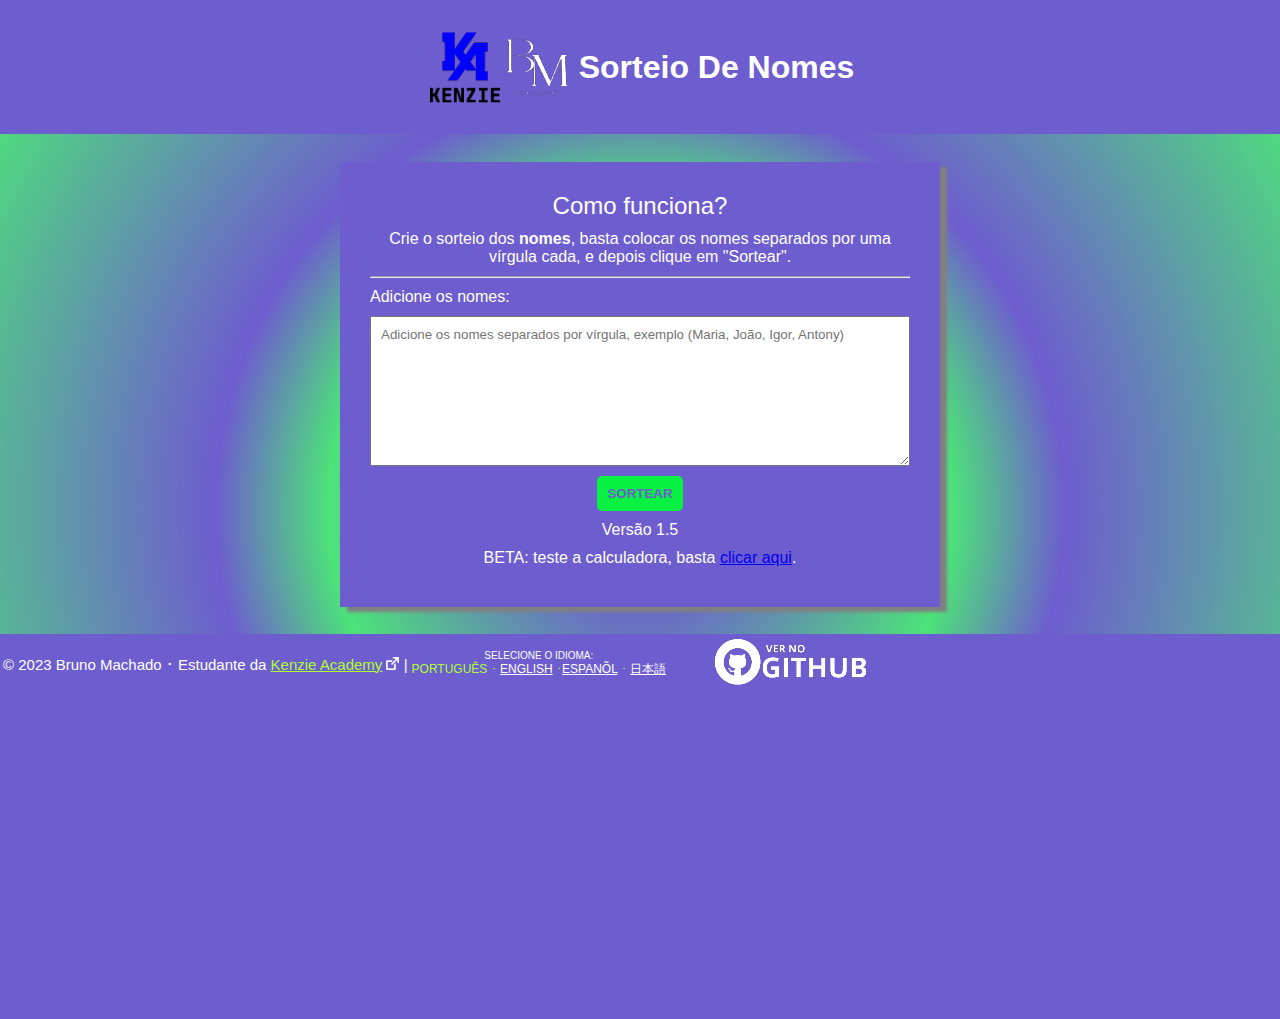
<file: index.html>
<!DOCTYPE html>
<html lang="pt-BR">    
    <head>
        <meta charset="UTF-8" />
        <title>Sorteio de Nomes por Bruno Machado</title>
        <link rel="shortcut icon" href="./assets/img/bm.svg" type="image/x-icon"/>
        <link rel="stylesheet" href="./assets/css/style.css"/>
        
    </head>
    <body>

        <header>
            <img src="./assets/img/logoreadme.svg" alt="Logo Aplicativo de sorteio">
            <h1>Sorteio De Nomes</h1>
        </header>

        <main class="app">

            <section>
                
                <h2>Como funciona?</h2>
                <p>Crie o sorteio dos <strong>nomes</strong>, basta colocar os nomes separados por uma vírgula cada, e depois clique em "Sortear".</p>
                
                <hr>

                <p class="text-left">Adicione os nomes:</p>

                
                <div class="formulario">

                    <label for="entradaNomes">Adicione os nomes para o sorteio</label>
                    <textarea id="entradaNomes"   placeholder="Adicione os nomes separados por vírgula, exemplo (Maria, João, Igor, Antony)"></textarea>

                    <button class="botaoSortear">Sortear</button>
                </div>

                <div class="resultado">
                    
                    <span class="fechar">X</span>
                    <p>Resultado:</p>
                
                </div>
                <div class="versao">
                    <p class="versão">Versão 1.5</p>
                    <p>BETA: teste a calculadora, basta <a href="./app/calculadora.html">clicar aqui</a>.</p>
                </div>

            </section>
            
        </main>

        
        <footer>
            <table>
                <tr>
                    <td>
            <p class="creditos"> <p class="creditos">© 2023 Bruno Machado ･ Estudante da <a href="https://kenzie.com.br/" target="_blank">Kenzie Academy</a> <img src="./assets/img/ext.png" alt="" width="13px" height="13px"/>    |   </p>
                    </td>
                    <td>
                        <p class="idiomas">Selecione o idioma:</p> <p class="selector"> Português ･ <a href="./../lang/en/index.html">English</a> ･<a href="./lang/es/index.html">Espanõl</a> ･ <a href="./lang/jp/index.html">日本語</a></p>  
                    </td>
                    <td>
                        <a href="https://github.com/brunoasbryan/app_sorteio" target="_blank"><img class="githubimg" src="./assets/img/github_blk.png" alt="Ver no GitHub"/></a>
                    </td>
                </tr>
            </table>
        </footer>

    </body>
    <script src="./assets/scripts/script.js"></script>
</html>
</file>
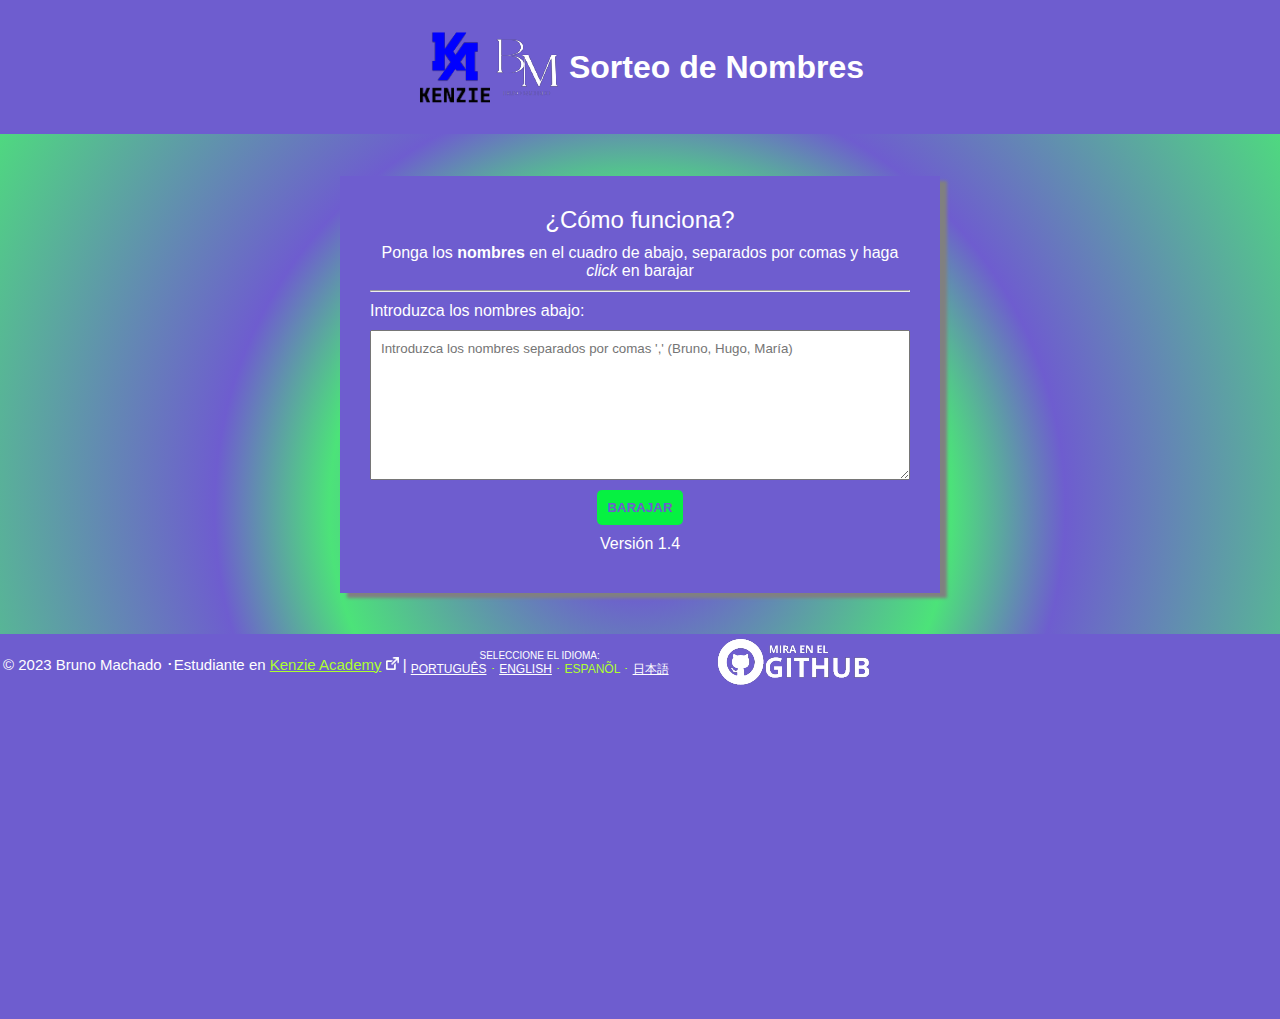
<file: es/index.html>
<!DOCTYPE html>
<html lang="es">    
    <head>
        <meta charset="UTF-8" />
        <title>Rifador de Nombres</title>
        <link rel="shortcut icon" href="./../assets/img/bm.svg" type="image/x-icon">
        <link rel="stylesheet" href="./../assets/css/style.css">
        
    </head>
    <body>

        <header>
            <img src="./../assets/img/logoreadme.svg" alt="Logo Aplicativo de sorteio">
            <h1>Sorteo de Nombres</h1>
        </header>

        <main class="app">

            <section>
                
                <h2>¿Cómo funciona?</h2>
                <p>Ponga los <strong>nombres</strong> en el cuadro de abajo, separados por comas y haga <em>click</em> en barajar</p>
                
                <hr>

                <p class="text-left">Introduzca los nombres abajo:</p>

                
                <div class="formulario">

                    <label for="entradaNomes">Nombres abajo:</label>
                    <textarea id="entradaNomes" placeholder="Introduzca los nombres separados por comas ',' (Bruno, Hugo, María)"></textarea>

                    <button class="botaoSortear">Barajar</button>
                    <p class="versão">Versión 1.4</p>
                </div>

                <div class="resultado">
                    
                    <span class="fechar">X</span>
                    <p>WINNER:</p>
                
                </div>

            </section>
            
        </main>

        
        <footer>
            <table>
                <tr>
                    <td>
            <p class="creditos"> <p class="creditos">© 2023 Bruno Machado ･Estudiante en <a href="https://kenzie.com.br/" target="_blank">Kenzie Academy</a> <img src="./../assets/img/ext.png" alt="" width="13px" height="13px"/> |   </p>
                    </td>
                    <td>
                        <p class="idiomas">Seleccione el idioma:</p> <p class="selector"> <a href="./../index.html">Português</a> ･ <a href="./../en/index.html">English</a> ･ Espanõl ･ <a href="./../jp/index.html">日本語</a></p>  
                    </td>
                    <td>
                        <a href="https://github.com/brunoasbryan/app_sorteio" target="_blank"><img class="githubimg" src="./../assets/img/githutb_blk-es.png" alt="Mira en el GitHub"/></a>
                    </td>
                </tr>
            </table>
        </footer>

    </body>
    <script src="./../assets/scripts/script-es.js"></script>
</html>
</file>
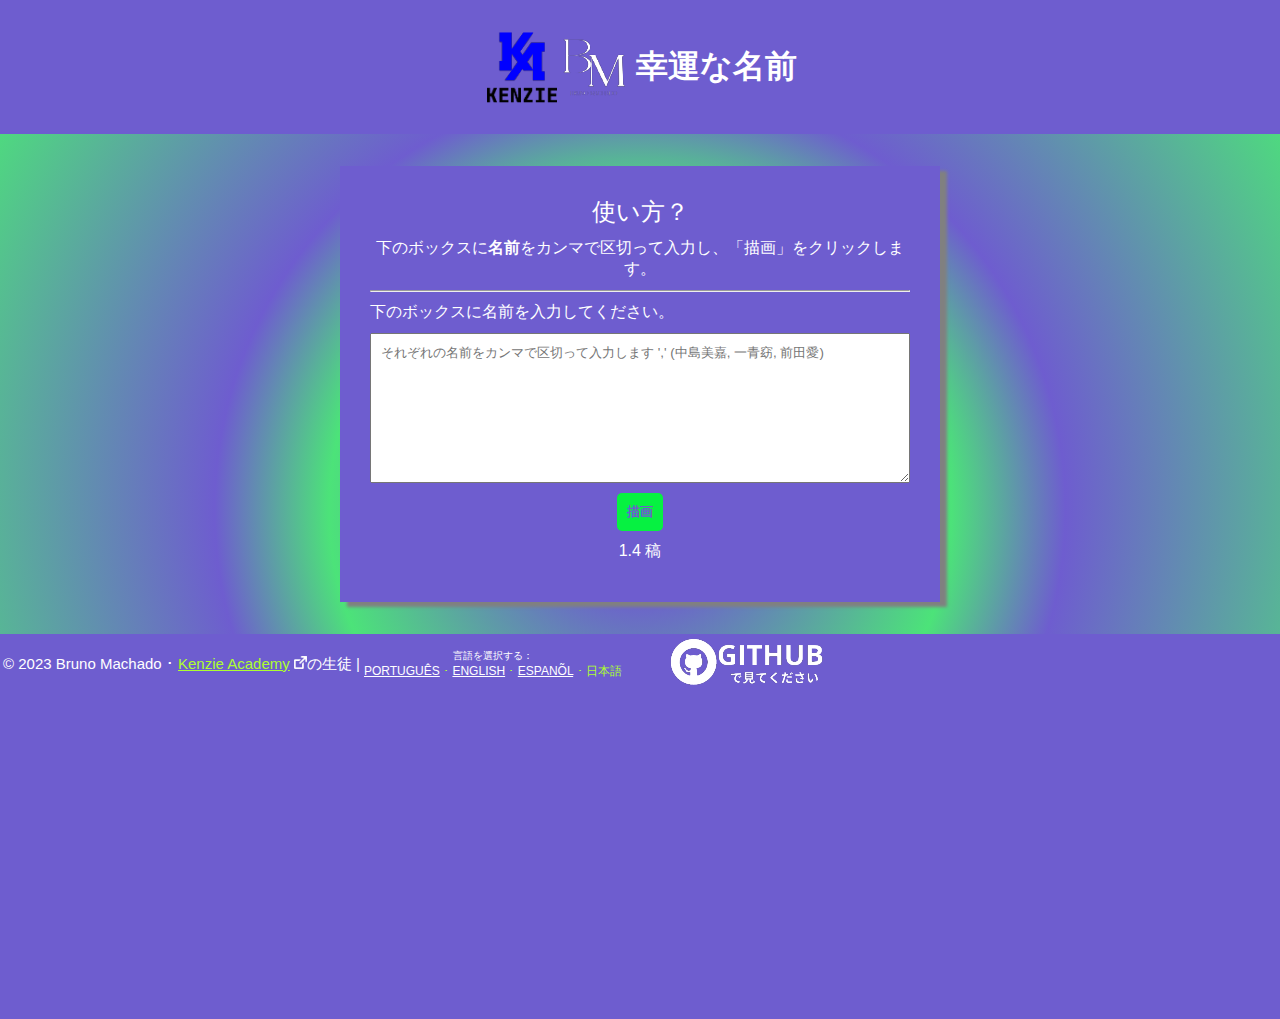
<file: jp/index.html>
<!DOCTYPE html>
<html lang="ja-ja">    
    <head>
        <meta charset="UTF-8" />
        <title>ネームドロワー</title>
        <link rel="shortcut icon" href="./../assets/img/bm.svg" type="image/x-icon">
        <link rel="stylesheet" href="./../assets/css/style.css">
        
    </head>
    <body>

        <header>
            <img src="./../assets/img/logoreadme.svg" alt="Logo Aplicativo de sorteio">
            <h1>幸運な名前</h1>
        </header>

        <main class="app">

            <section>
                
                <h2>使い方？</h2>
                <p>下のボックスに<strong>名前</strong>をカンマで区切って入力し、「描画」をクリックします。</p>
                
                <hr>

                <p class="text-left">下のボックスに名前を入力してください。</p>

                
                <div class="formulario">

                    <label for="entradaNomes">以下に名前を記載します。</label>
                    <textarea id="entradaNomes" placeholder="それぞれの名前をカンマで区切って入力します ',' (中島美嘉, 一青窈, 前田愛)"></textarea>

                    <button class="botaoSortear">描画</button>
                    <p class="versão">1.4 稿</p>
                </div>

                <div class="resultado">
                    
                    <span class="fechar">X</span>
                    <p>勝者:</p>
                
                </div>

            </section>
            
        </main>

        
        <footer>
            <table>
                <tr>
                    <td>
            <p class="creditos"> <p class="creditos">© 2023 Bruno Machado ･ <a href="https://kenzie.com.br/" target="_blank">Kenzie Academy</a> <img src="./../assets/img/ext.png" alt="" width="13px" height="13px"/>の生徒   |   </p>
                    </td>
                    <td>
                        <p class="idiomas">言語を選択する：</p> <p class="selector"> <a href="./../index.html">Português</a> ･ <a href="./../en/index.html">English</a> ･ <a href="./../es/index.html">Espanõl</a> ･ 日本語</p>  
                    </td>
                    <td>
                        <a href="https://github.com/brunoasbryan/app_sorteio" target="_blank"><img class="githubimg" src="./../assets/img/github_blk-ja.png" alt="Mira en el GitHub"/></a>
                    </td>
                </tr>
            </table>
        </footer>

    </body>
    <script src="./../assets/scripts/script-jp.js"></script>
</html>
</file>
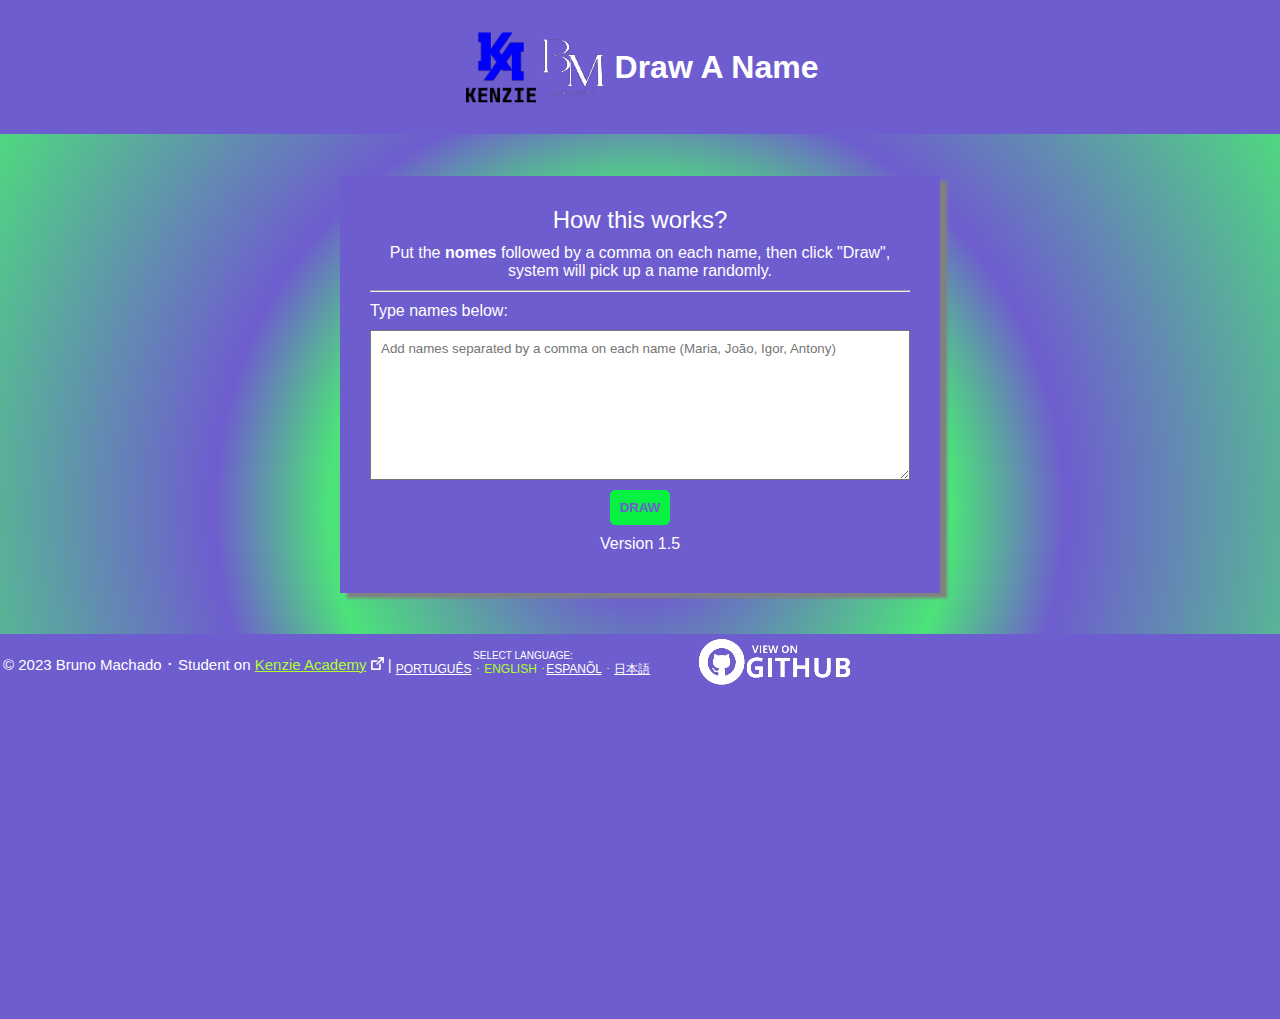
<file: lang/en/index.html>
<!DOCTYPE html>
<html lang="pt-br">    
    <head>
        <meta charset="UTF-8" />
        <title>Name Raffler by Bruno Machado</title>
        <link rel="shortcut icon" href="./../../assets/img/bm.svg" type="image/x-icon">
        <link rel="stylesheet" href="./../../assets/css/style.css">
        
    </head>
    <body>

        <header>
            <img src="./../../assets/img/logoreadme.svg" alt="Logo Aplicativo de sorteio">
            <h1>Draw A Name</h1>
        </header>

        <main class="app">

            <section>
                
                <h2>How this works?</h2>
                <p>Put the <strong>nomes</strong> followed by a comma on each name, then click "Draw", system will pick up a name randomly.</p>
                
                <hr>

                <p class="text-left">Type names below:</p>

                
                <div class="formulario">

                    <label for="entradaNomes">Add names for raffler:</label>
                    <textarea id="entradaNomes" placeholder="Add names separated by a comma on each name (Maria, João, Igor, Antony)"></textarea>

                    <button class="botaoSortear">Draw</button>
                    <p class="versão">Version 1.5</p>
                </div>

                <div class="resultado">
                    
                    <span class="fechar">X</span>
                    <p>WINNER:</p>
                
                </div>

            </section>
            
        </main>

        
        <footer>
            <table>
                <tr>
                    <td>
            <p class="creditos"> <p class="creditos">© 2023 Bruno Machado ･ Student on <a href="https://kenzie.com.br/" target="_blank">Kenzie Academy</a> <img src="./../../assets/img/ext.png" alt="" width="13px" height="13px"/>    |   </p>
                    </td>
                    <td>
                        <p class="idiomas">Select language:</p> <p class="selector"> <a href="./../../../index.html">Português</a> ･ English ･<a href="./../../lang/es/index.html">Espanõl</a> ･ <a href="./../../lang/jp/index.html">日本語</a></p>  
                    </td>
                    <td>
                        <a href="https://github.com/brunoasbryan/app_sorteio" target="_blank"><img class="githubimg" src="./../../assets/img/github_blk-en.png" alt="See on GitHub"/></a>
                    </td>
                </tr>
            </table>
        </footer>

    </body>
    <script src="./../../assets/scripts/script-en.js"></script>
</html>
</file>
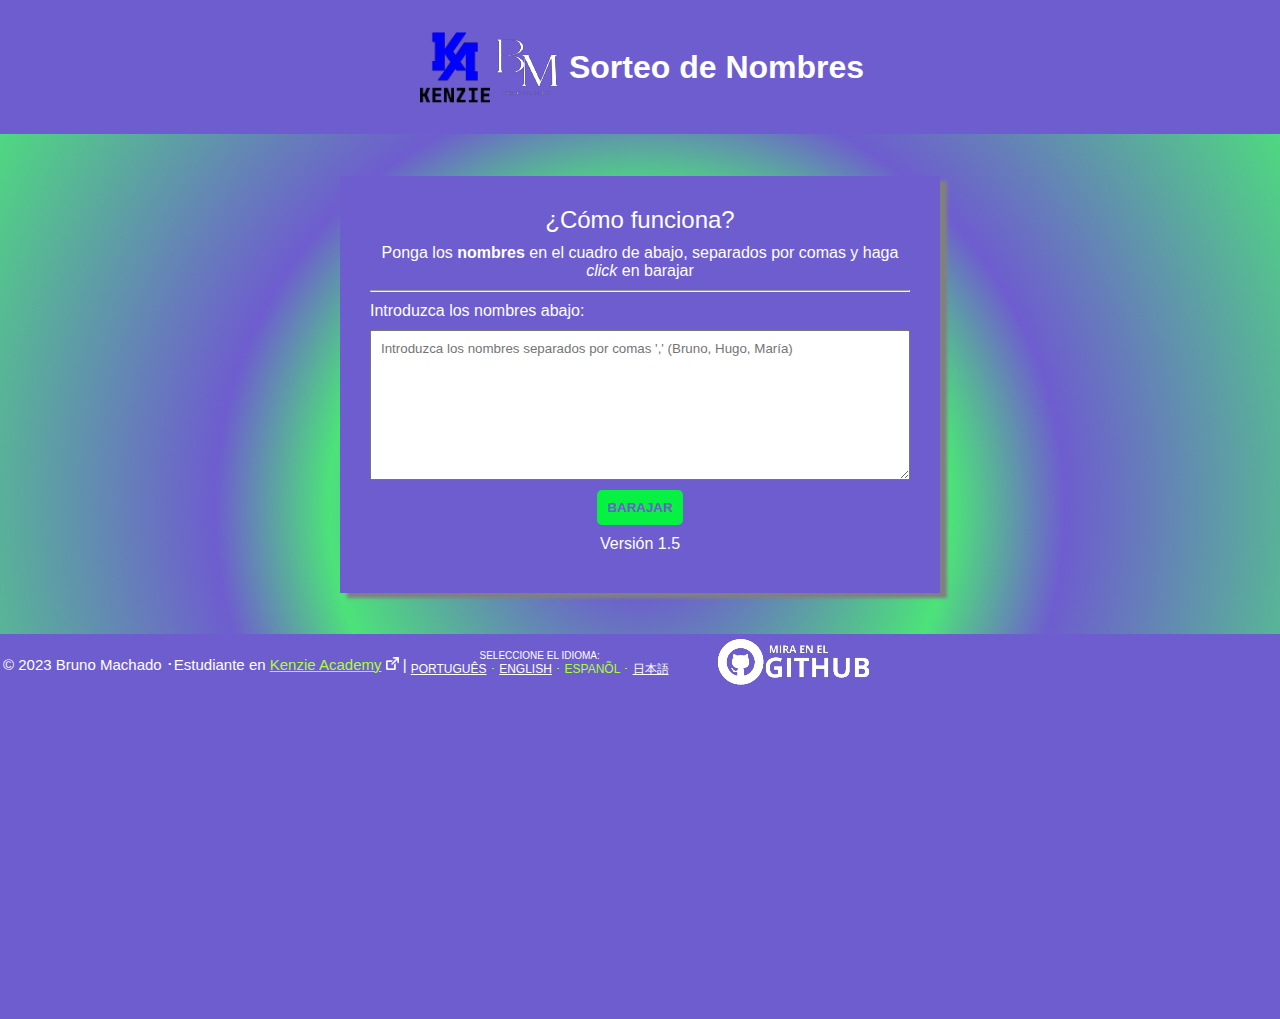
<file: lang/es/index.html>
<!DOCTYPE html>
<html lang="es">    
    <head>
        <meta charset="UTF-8" />
        <title>Rifador de Nombres por Bruno Machado</title>
        <link rel="shortcut icon" href="./../../assets/img/bm.svg" type="image/x-icon">
        <link rel="stylesheet" href="./../../assets/css/style.css">
        
    </head>
    <body>

        <header>
            <img src="./../../assets/img/logoreadme.svg" alt="Logo de Kenzie y BM">
            <h1>Sorteo de Nombres</h1>
        </header>

        <main class="app">

            <section>
                
                <h2>¿Cómo funciona?</h2>
                <p>Ponga los <strong>nombres</strong> en el cuadro de abajo, separados por comas y haga <em>click</em> en barajar</p>
                
                <hr>

                <p class="text-left">Introduzca los nombres abajo:</p>

                
                <div class="formulario">

                    <label for="entradaNomes">Nombres abajo:</label>
                    <textarea id="entradaNomes" placeholder="Introduzca los nombres separados por comas ',' (Bruno, Hugo, María)"></textarea>

                    <button class="botaoSortear">Barajar</button>
                    <p class="versão">Versión 1.5</p>
                </div>

                <div class="resultado">
                    
                    <span class="fechar">X</span>
                    <p>WINNER:</p>
                
                </div>

            </section>
            
        </main>

        
        <footer>
            <table>
                <tr>
                    <td>
            <p class="creditos"> <p class="creditos">© 2023 Bruno Machado ･Estudiante en <a href="https://kenzie.com.br/" target="_blank">Kenzie Academy</a> <img src="./../../assets/img/ext.png" alt="" width="13px" height="13px"/> |   </p>
                    </td>
                    <td>
                        <p class="idiomas">Seleccione el idioma:</p> <p class="selector"> <a href="./../../index.html">Português</a> ･ <a href="./../../lang/en/index.html">English</a> ･ Espanõl ･ <a href="./../../lang/jp/index.html">日本語</a></p>  
                    </td>
                    <td>
                        <a href="https://github.com/brunoasbryan/app_sorteio" target="_blank"><img class="githubimg" src="./../../assets/img/githutb_blk-es.png" alt="Mira en el GitHub"/></a>
                    </td>
                </tr>
            </table>
        </footer>

    </body>
    <script src="./../../assets/scripts/script-es.js"></script>
</html>
</file>
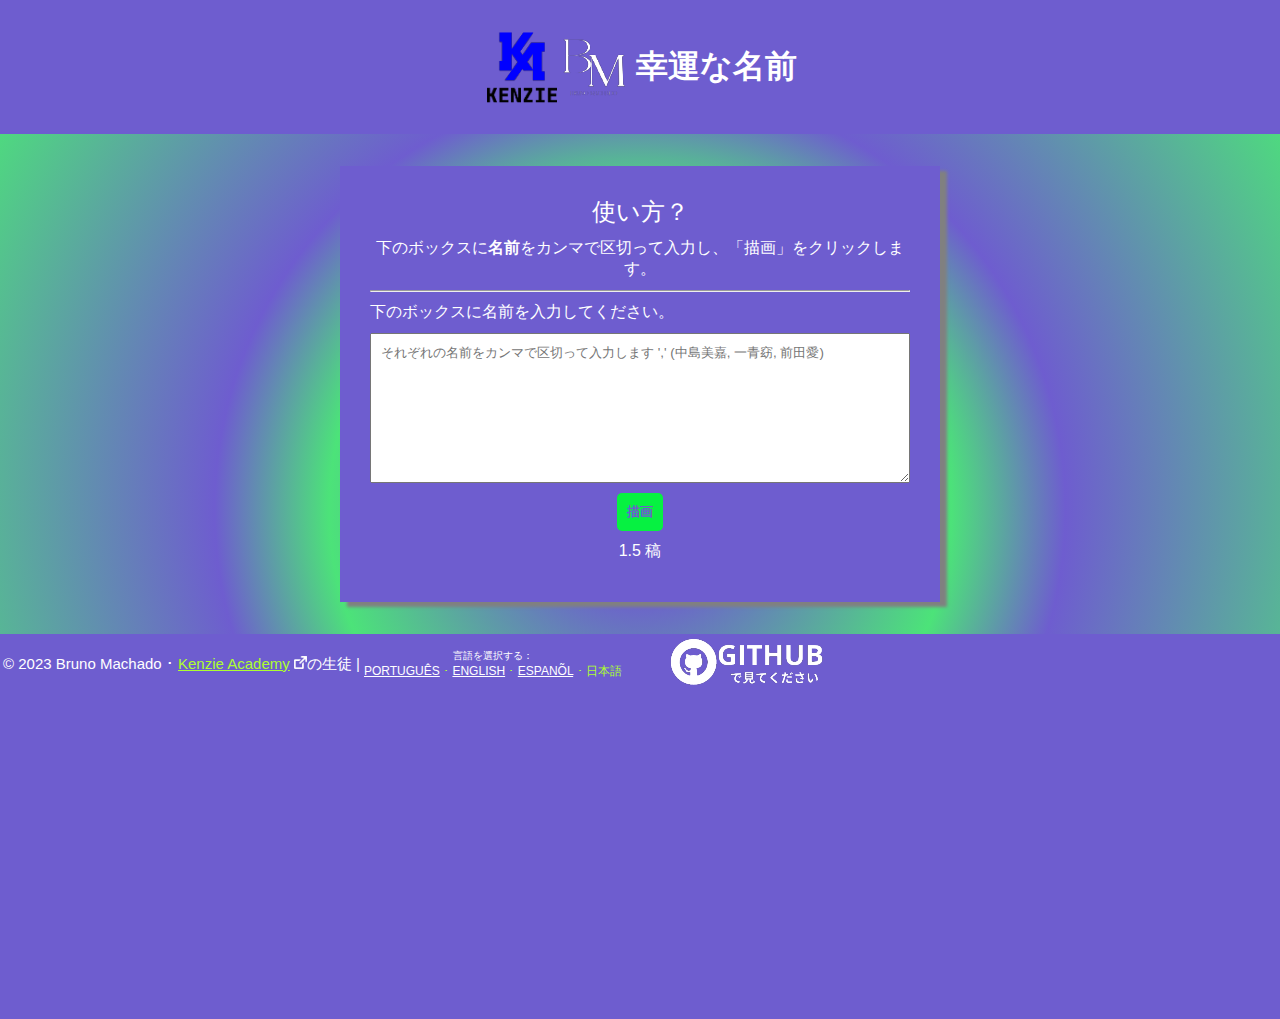
<file: lang/jp/index.html>
<!DOCTYPE html>
<html lang="ja-ja">    
    <head>
        <meta charset="UTF-8" />
        <title>幸運の名前 | BM コード化された</title>
        <link rel="shortcut icon" href="./../../assets/img/bm.svg" type="image/x-icon">
        <link rel="stylesheet" href="./../../assets/css/style.css">
        
    </head>
    <body>

        <header>
            <img src="./../../assets/img/logoreadme.svg" alt="Logo Aplicativo de sorteio">
            <h1>幸運な名前</h1>
        </header>

        <main class="app">

            <section>
                
                <h2>使い方？</h2>
                <p>下のボックスに<strong>名前</strong>をカンマで区切って入力し、「描画」をクリックします。</p>
                
                <hr>

                <p class="text-left">下のボックスに名前を入力してください。</p>

                
                <div class="formulario">

                    <label for="entradaNomes">以下に名前を記載します。</label>
                    <textarea id="entradaNomes" placeholder="それぞれの名前をカンマで区切って入力します ',' (中島美嘉, 一青窈, 前田愛)"></textarea>

                    <button class="botaoSortear">描画</button>
                    <p class="versão">1.5 稿</p>
                </div>

                <div class="resultado">
                    
                    <span class="fechar">X</span>
                    <p>勝者:</p>
                
                </div>

            </section>
            
        </main>

        
        <footer>
            <table>
                <tr>
                    <td>
            <p class="creditos"> <p class="creditos">© 2023 Bruno Machado ･ <a href="https://kenzie.com.br/" target="_blank">Kenzie Academy</a> <img src="./../../assets/img/ext.png" alt="" width="13px" height="13px"/>の生徒   |   </p>
                    </td>
                    <td>
                        <p class="idiomas">言語を選択する：</p> <p class="selector"> <a href="./../index.html">Português</a> ･ <a href="./../../lang/en/index.html">English</a> ･ <a href="./../../lang/es/index.html">Espanõl</a> ･ 日本語</p>  
                    </td>
                    <td>
                        <a href="https://github.com/brunoasbryan/app_sorteio" target="_blank"><img class="githubimg" src="./../../assets/img/github_blk-ja.png" alt="Mira en el GitHub"/></a>
                    </td>
                </tr>
            </table>
        </footer>

    </body>
    <script src="./../../assets/scripts/script-jp.js"></script>
</html>
</file>
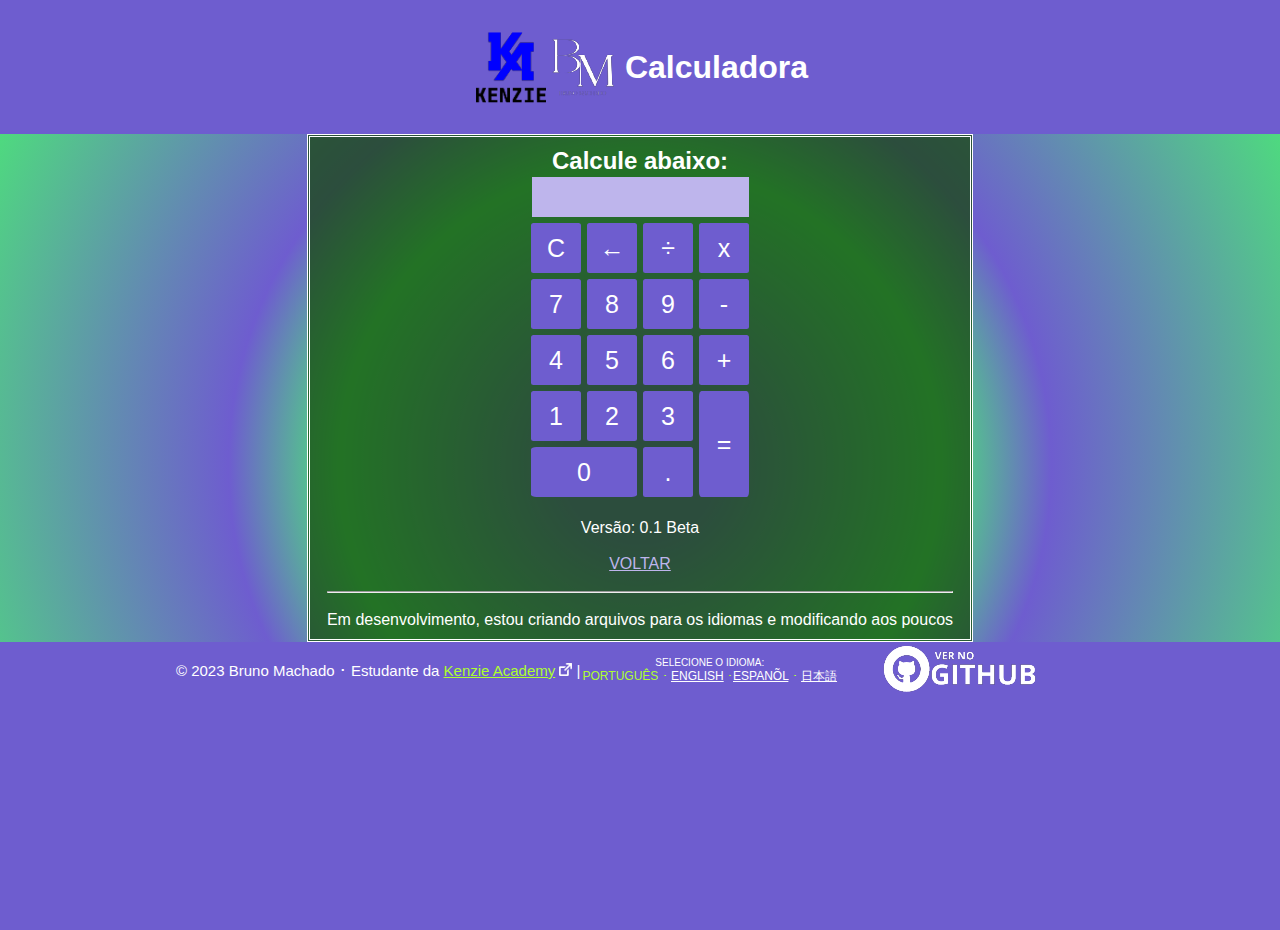
<file: app/calculadora.html>
<!DOCTYPE html>
<html lang="pt-br">    
    <head>
        <meta charset="UTF-8" />
        <title>Calculadora Simples | por Bruno Machado</title>
        <link rel="shortcut icon" href="./../assets/img/bm.svg" type="image/x-icon"/>
        <link rel="stylesheet" href="./../assets/css/calculadora.css"/>
        <title>Calculadora | BM Dev</title>
    </head>
    <body>

        <header>
            <img src="./../assets/img/logoreadme.svg" alt="Logo Aplicativo de calculadora">
            <h1>Calculadora</h1>
        </header>

        <main>
            <div class="calc">
                <h2 class="calch2">Calcule abaixo:</h2>
                <p id="display"></p>
                <table>
                    <tr>
                        <td><button class="botao" onclick="clean()">C</button></td>
                        <td><button class="botao" onclick="back()">←</button></td>
                        <td><button class="botao" onclick="insert('/')">÷</button></td>
                        <td><button class="botao" onclick="insert('*')">x</button></td>
                    </tr>
                    <tr>
                        <td><button class="botao" onclick="insert('7')">7</button></td>
                        <td><button class="botao" onclick="insert('8')">8</button></td>
                        <td><button class="botao" onclick="insert('9')">9</button></td>
                        <td><button class="botao" onclick="insert('-')">-</button></td>
                    </tr>
                    <tr>
                        <td><button class="botao" onclick="insert('4')">4</button></td>
                        <td><button class="botao" onclick="insert('5')">5</button></td>
                        <td><button class="botao" onclick="insert('6')">6</button></td>
                        <td><button class="botao" onclick="insert('+')">+</button></td>
                    </tr>
                    <tr>
                        <td><button class="botao" onclick="insert('1')">1</button></td>
                        <td><button class="botao" onclick="insert('2')">2</button></td>
                        <td><button class="botao" onclick="insert('3')">3</button></td>
                        <td rowspan="2"><button class="botao" style="height: 106px;" onclick="calcular()">=</button></td>
                    </tr>
                    <tr>
                        <td colspan="2"><button class="botao" style="width: 106px;" onclick="insert('0')">0</button></td>
                        <td><button class="botao" onclick="insert('.')">.</button></td>
                    </tr>
                </table>
            </br>
                <div class="versao">
                    <p style="text-align: center;">Versão: 0.1 Beta</p></br>
                    <p class="voltar" style="text-align: center;"><a href="./../index.html">VOLTAR</a></p>
                    <br>
                    <hr>
                    <br>
                    <p style="text-align: center;">Em desenvolvimento, estou criando arquivos para os idiomas e modificando aos poucos</p>
                </div>
                
            </div>
        </main>

        
        <footer>
            <table>
                <tr>
                    <td>
            <p class="creditos"> <p class="creditos">© 2023 Bruno Machado ･ Estudante da <a href="https://kenzie.com.br/" target="_blank">Kenzie Academy</a> <img src="./../assets/img/ext.png" alt="" width="13px" height="13px"/>    |   </p>
                    </td>
                    <td>
                        <p class="idiomas">Selecione o idioma:</p> <p class="selector"> Português ･ <a href="#">English</a> ･<a href="#">Espanõl</a> ･ <a href="#">日本語</a></p>  
                    </td>
                    <td>
                        <a href="https://github.com/brunoasbryan/app_sorteio" target="_blank"><img class="githubimg" src="./../assets/img/github_blk.png" alt="Ver no GitHub"/></a>
                    </td>
                </tr>
            </table>
        </footer>

    </body>
    <script src="./../../assets/scripts/calc.js"></script>
</html>
</file>
<file: assets/css/style.css>
body,header,img,h1,h2,main,section,p,div,input,textarea,button,label,footer,hr{
    margin: 0;
    padding: 0;
    box-sizing: border-box;
    font-family: Arial, Helvetica, sans-serif;
}
body{
    background: rgb(110,93,207);
    background: -moz-radial-gradient(circle, rgba(110,93,207,1) 10%, rgba(76,227,121,1) 38%, rgba(110,93,207,1) 52%, rgba(76,227,121,1) 94%);
    background: -webkit-radial-gradient(circle, rgba(110,93,207,1) 10%, rgba(76,227,121,1) 38%, rgba(110,93,207,1) 52%, rgba(76,227,121,1) 94%);
    background: radial-gradient(circle, rgba(110,93,207,1) 10%, rgba(76,227,121,1) 38%, rgba(110,93,207,1) 52%, rgba(76,227,121,1) 94%);
    filter: progid:DXImageTransform.Microsoft.gradient(startColorstr="#6e5dcf",endColorstr="#4ce379",GradientType=1);
   
}
header{
    background-color: #6e5dcf;
    display: flex;
    justify-content: center;
    align-items: center;
    padding: 30px;
}
header img{
    width: 148px;
}
header h1{
    color: #fff;
    margin-left: 5px;
    font-weight: bold;
}

.app{
    display: flex;
    justify-content: center;
    align-items: center;
    height: 500px;
}

section{
    background-color: #6e5dcf;
    box-shadow: 7px 5px 3px #808080;
    padding: 30px;
    width: 600px;
    color: #fff;
    text-align: center;
    overflow: hidden;
    position: relative;
}
section h2{
    font-weight: 400;
}
section p{
    margin: 10px 0;
}
.text-left{
    text-align: left;
}
section label{
    display: none;
}
section textarea{
    display: block;
    padding: 10px;
    width: 100%;
    height: 150px;
    max-width: 100%;
    min-width: 100%;
    max-height: 150px;
    min-height: 150px;
}
section button{
    background-color: #06f141;
    color: #6e5dcf;
    border: none;
    text-transform: uppercase;
    padding: 10px;
    font-weight: bold;
    cursor: pointer;
    margin-top: 10px;
    border-radius: 5px;
}

footer{
    height: 385px;
    background-color: #6e5dcf;
}

.resultado{
    position: absolute;
    top:0;
    left: -100%;
    width: 100%;
    height: 100%;
    background-color: rgba(10, 117, 46, 0.89);
    transition: 0.5s;
}

.resultado.mostrarResultado{
    left: 0;
    transition: 0.5s;
}
.resultado span{
    float: right;
    margin: 20px;
    color:#fff;
    font-size: 20px;
    width: 40px;
    height: 40px;
    border: solid #fff 2px;
    border-radius: 100%;
    display: flex;
    align-items: center;
    justify-content: center;
    cursor: pointer;
}
.resultado p{
    text-align: center;
    color: #fff;
    font-size: 30px;
    font-weight: bold;
    text-transform: uppercase;
    display: flex;
    justify-content: center;
    align-items: center;
    height: 100%;
}

.creditos {
    color: #fff;
    font-size: 15px;
    font-family: Arial, Helvetica, sans-serif;
    align-items: center;
    text-align: center;
}

.creditos a {
    color: greenyellow;
}

.idiomas {
    font-family: Arial, Helvetica, sans-serif;
    color: #fff;
    font-size: 10px;
    text-align: center;
    text-transform: uppercase;
}
.idiomas a {
    color: greenyellow
}

.selector {
    color: greenyellow;
    font-size: 12px;
    text-align: center;
    text-transform: uppercase;
}

.selector a {
    color:white;
    font-size: 12px;
    text-align: center;
    text-transform: uppercase;
}

.githubimg {
    padding-left: 15px;
    align-items: flex-end;
}
</file>
<file: assets/css/calculadora.css>
* {
    margin: 0;
    padding: 0;
    font-family: Arial, Helvetica, sans-serif;
}
body{
    background: rgb(110,93,207);
    background: -moz-radial-gradient(circle, rgba(110,93,207,1) 10%, rgba(76,227,121,1) 38%, rgba(110,93,207,1) 52%, rgba(76,227,121,1) 94%);
    background: -webkit-radial-gradient(circle, rgba(110,93,207,1) 10%, rgba(76,227,121,1) 38%, rgba(110,93,207,1) 52%, rgba(76,227,121,1) 94%);
    background: radial-gradient(circle, rgba(110,93,207,1) 10%, rgba(76,227,121,1) 38%, rgba(110,93,207,1) 52%, rgba(76,227,121,1) 94%);
    filter: progid:DXImageTransform.Microsoft.gradient(startColorstr="#6e5dcf",endColorstr="#4ce379",GradientType=1);
    align-content: center;
}

header{
    background-color: #6e5dcf;
    display: flex;
    justify-content: center;
    align-items: center;
    padding: 30px;
}

header img{
    width: 148px;
}

header h1{
    color: #fff;
    margin-left: 5px;
    font-weight: bold;
}


#display {
    font-family: monospace;
    color: black;
    background-color: #beb5ec;
    width: 207px;
    height: 30px;
    margin: 2px;
    font-size: 22px;
    text-align: right;
    padding: 5px;
}


.calc {
    color: #ffffff;
    display: flex;
    justify-content: center;
    align-items: center;
    background-color: rgba(19, 71, 6, 0.726);
    border-style: double;
    align-content: center;
    flex-direction: column;
    flex-wrap: nowrap;
    box-sizing: content-box;
    margin: auto;
    width: 50%;
    padding: 10px;
}

.botao {
    width: 50px;
    height: 50px;
    font-size: 25px;
    cursor: pointer;
    background-color: #6e5dcf;
    color:#fff;
    margin: 2px;
    border: none;
    border-radius: 5%;
}

.botao:hover {
    background-color: #beb5ec;
    color: green
}

.voltar a {
    color: #beb5ec;
}

.creditos {
    color: #fff;
    font-size: 15px;
    font-family: Arial, Helvetica, sans-serif;
    align-items: center;
    align-content: center;
    display: inline;
    text-align: center;
}

.creditos a {
    color: greenyellow;
}

.idiomas {
    font-family: Arial, Helvetica, sans-serif;
    color: #fff;
    font-size: 10px;
    text-align: center;
    text-transform: uppercase;
}

.idiomas a {
    color: greenyellow
}

.selector {
    color: greenyellow;
    font-size: 12px;
    text-align: center;
    text-transform: uppercase;
}

.selector a {
    color:white;
    font-size: 12px;
    text-align: center;
    text-transform: uppercase;
}

.githubimg {
    padding-left: 15px;
    align-items: flex-end;
}


footer {
    height: 32vh;
    margin: auto;
    background-color: #6e5dcf;
    text-align: center;
    display: flex;
    flex-direction: column;
    align-items: center;
}
</file>
